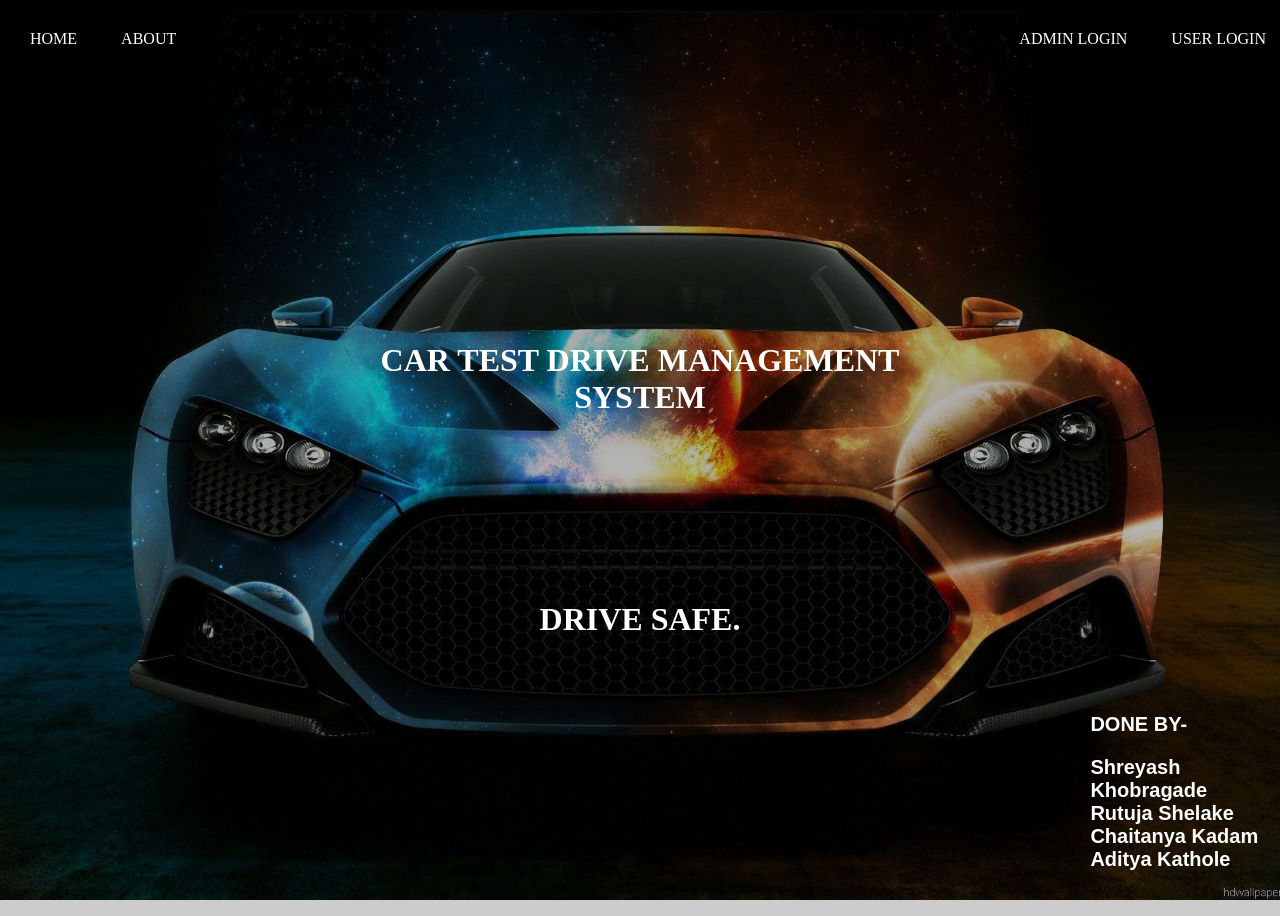
<file: INDEX.html>
<!DOCTYPE>
<html>
<head>

	<title>Home</title>
    <link rel="stylesheet" type="text/css" href="css/menu.css">

<style>
body {
  background-image: linear-gradient(rgba(0,0,0,0.4),rgba(0,0,0,0.2)),url("pictures/img1.jpg");
  background-color: #cccccc;
  height: 100%;
  background-position: center;
  background-repeat: no-repeat;
  background-size: cover;
  position: initial;
  background-attachment: fixed;
}
.header {
  text-align: center;
  position: absolute;
  top: 50%;
  left: 50%;
  transform: translate(-50%, -50%);
  color: white;
}
.text-block {
  font-family: sans-serif;
  position: absolute;
  bottom: 1%;
  margin-left: 83%;
  background-color:none;
  color: white;
  padding-left: 20px;
  padding-right: 20px;
}


</style>
</head>

<body> 
 
  
   <ul class = "menu">
    <li><a href="INDEX.html">Home</a></li>
    <li style ="float:right"><a href="user/login.php">User Login</a> </li>
    <li style ="float:right"><a href="admin/login.php">Admin Login</a></li>
    <li><a href="about/about.html">About</a></li>
   </ul>

<h1 class="header"><br><b>CAR TEST DRIVE MANAGEMENT SYSTEM</b><br><br><br><br><br><br>DRIVE SAFE.</h1>


    <div class="text-block">
      <h1 style="font-size: 20px;"><b>DONE BY-</b></h1>
      <p style="font-size: 20px;"><b>Shreyash Khobragade<br>Rutuja Shelake<br>Chaitanya Kadam<br>Aditya Kathole</b></p>
    </div>


</body>

</html>
</file>
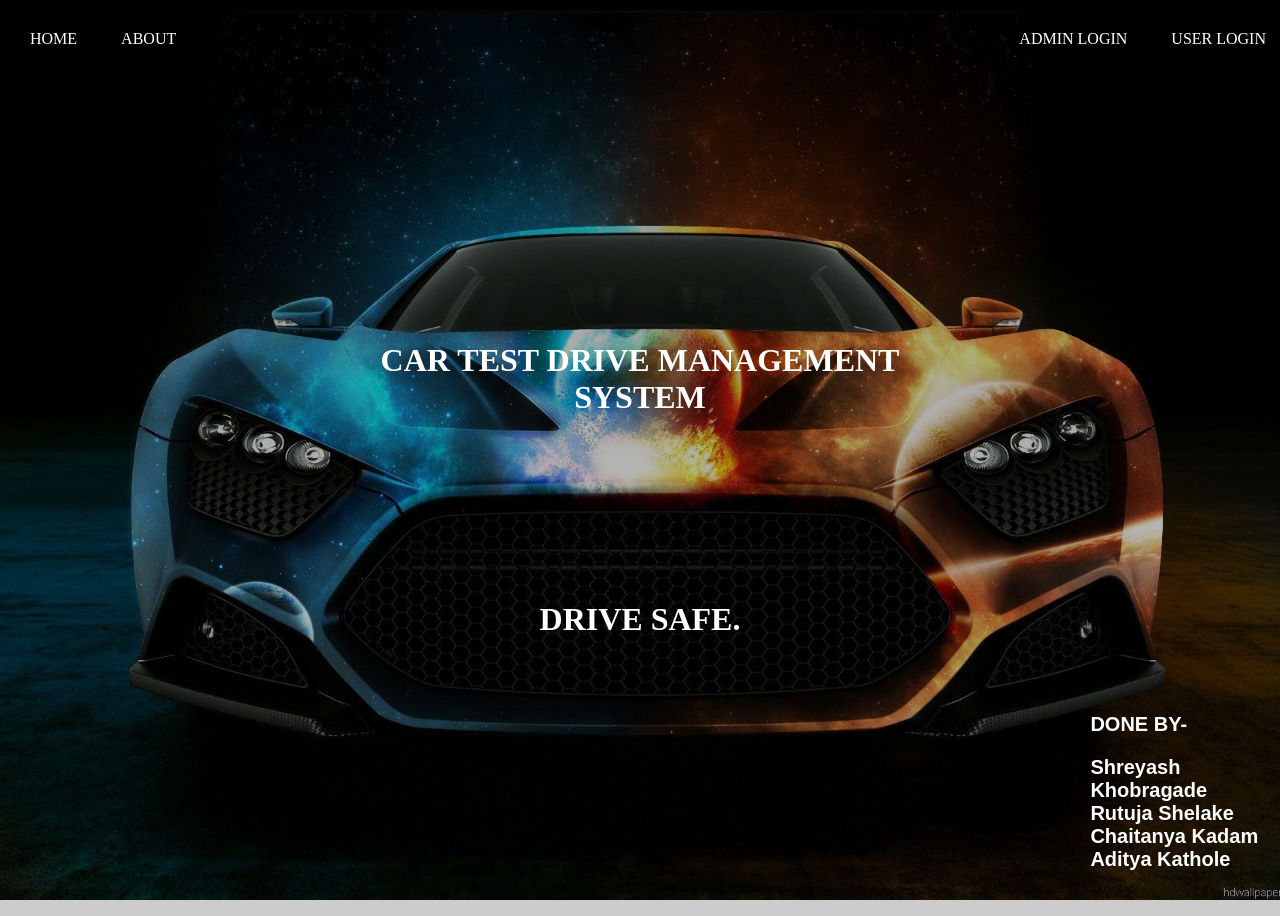
<file: index.html>
<!DOCTYPE>
<html>
<head>

	<title>Home</title>
    <link rel="stylesheet" type="text/css" href="css/menu.css">

<style>
body {
  background-image: linear-gradient(rgba(0,0,0,0.4),rgba(0,0,0,0.2)),url("pictures/img1.jpg");
  background-color: #cccccc;
  height: 100%;
  background-position: center;
  background-repeat: no-repeat;
  background-size: cover;
  position: initial;
  background-attachment: fixed;
}
.header {
  text-align: center;
  position: absolute;
  top: 50%;
  left: 50%;
  transform: translate(-50%, -50%);
  color: white;
}
.text-block {
  font-family: sans-serif;
  position: absolute;
  bottom: 1%;
  margin-left: 83%;
  background-color:none;
  color: white;
  padding-left: 20px;
  padding-right: 20px;
}


</style>
</head>

<body> 
 
  
   <ul class = "menu">
    <li><a href="index.html">Home</a></li>
    <li style ="float:right"><a href="user/index.html">User Login</a> </li>
    <li style ="float:right"><a href="admin/index.html">Admin Login</a></li>
    <li><a href="about/about.html">About</a></li>
   </ul>

<h1 class="header"><br><b>CAR TEST DRIVE MANAGEMENT SYSTEM</b><br><br><br><br><br><br>DRIVE SAFE.</h1>


    <div class="text-block">
      <h1 style="font-size: 20px;"><b>DONE BY-</b></h1>
      <p style="font-size: 20px;"><b>Shreyash Khobragade<br>Rutuja Shelake<br>Chaitanya Kadam<br>Aditya Kathole</b></p>
    </div>


</body>

</html>
</file>
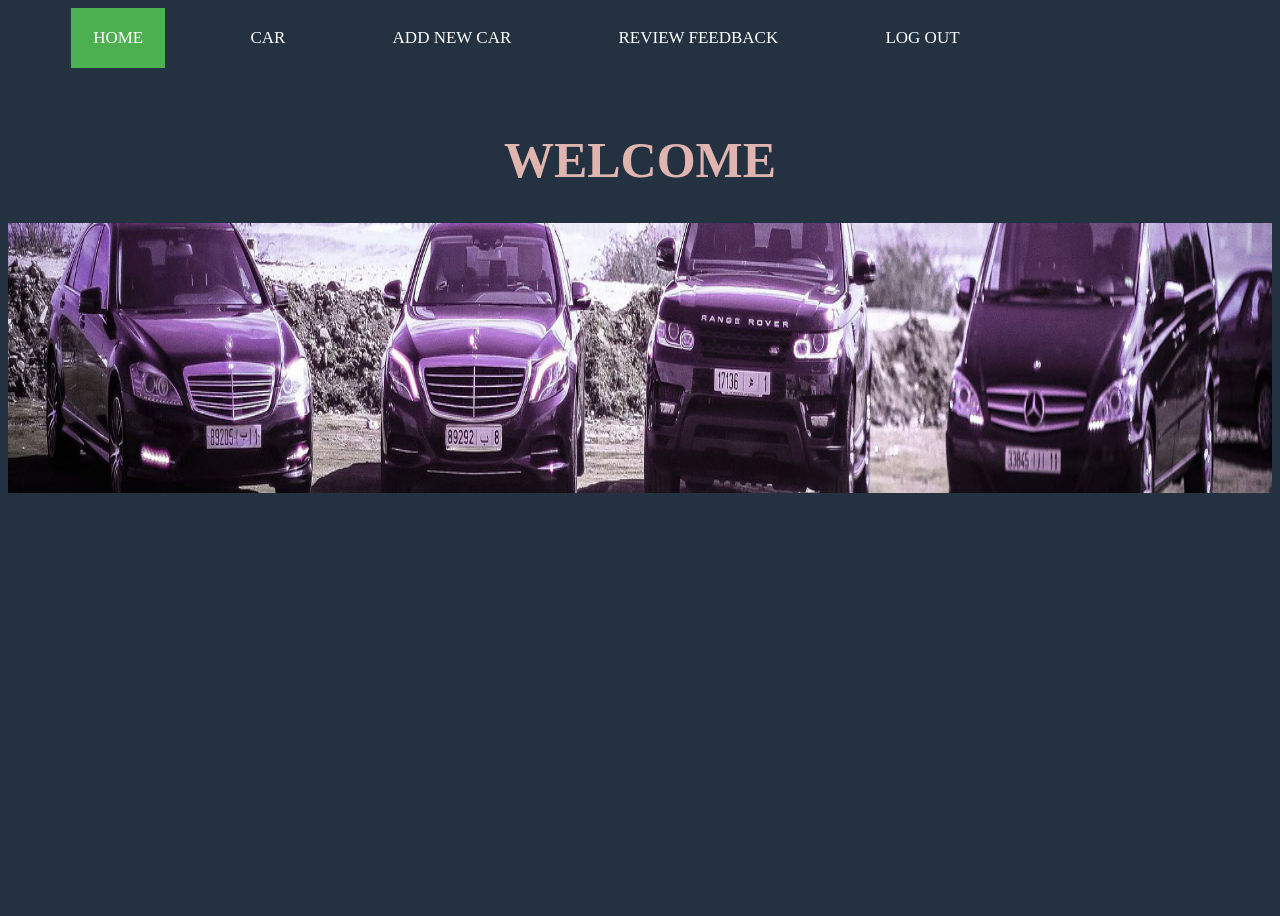
<file: admin/index.html>
<!DOCTYPE>
<html>
<head>

	<title>Home</title>
    <link rel="stylesheet" type="text/css" href="css/topnav.css">


<style>
body {
  background-color: #233140;
  height: 100%;
  background-position: center;
  background-repeat: no-repeat;
  background-size: cover;
  position: initial;
}
img {

  vertical-align: middle;
}


</style>
</head>

<body> 
 <div class="topnav">
  <a class = "active" href="index.html">Home</a>
  <a href="car_data/car_data.php">Car</a>
  <a href="add/add.php">Add New Car</a></li>
  <a href="review/review.php">Review Feedback</a></li>
  <a href="../INDEX.html">Log Out</a> </li>
</div>
<h1 style="font-size: 50px;text-align: center;color: #e0b5af;margin-top: 5%;">WELCOME</h1>
<img src="../pictures/img19.jpg" style="width:100%;height: 30%">


</body>

</html>
</file>
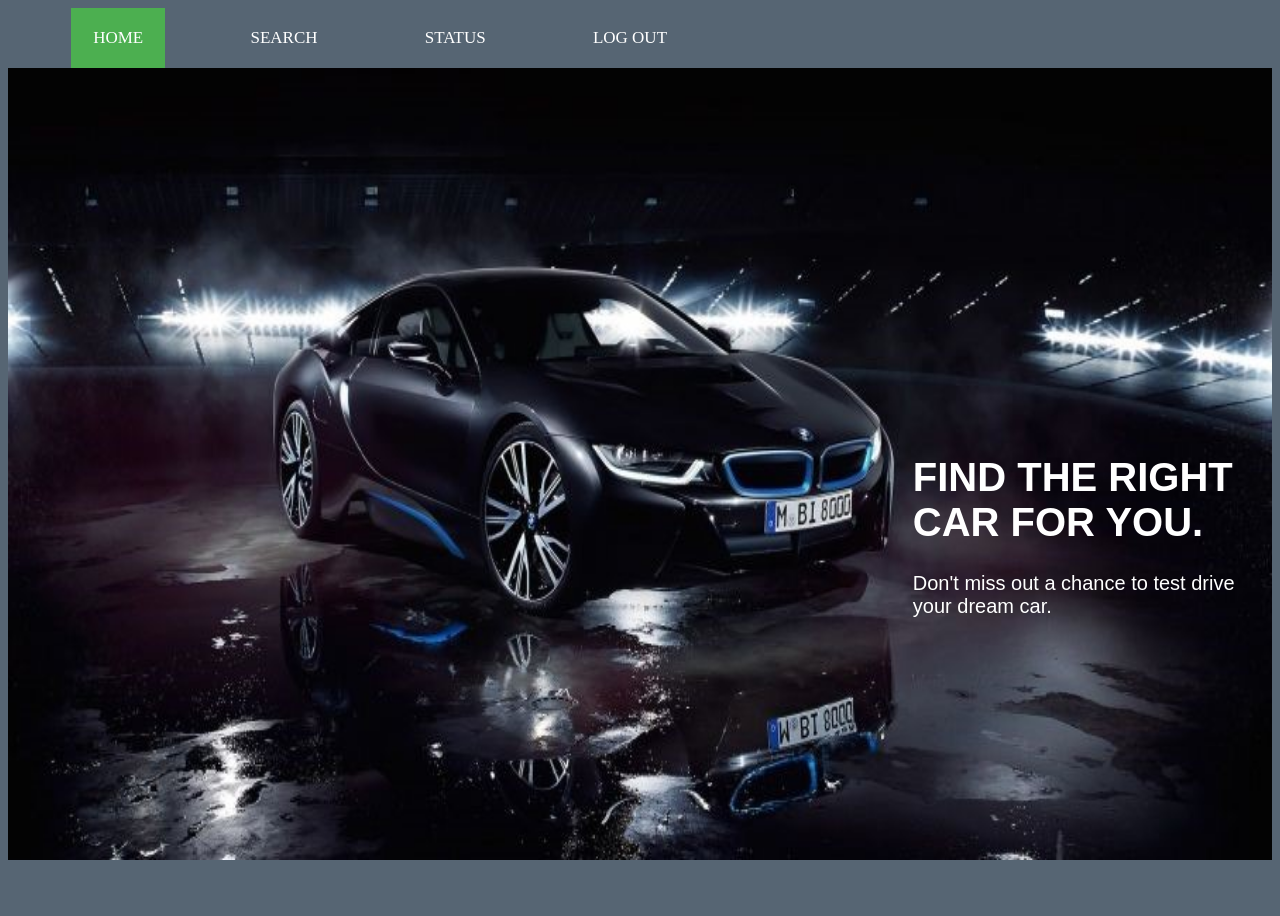
<file: user/index.html>
<!DOCTYPE>
<html>
<head>

	<title>Home</title>
    <link rel="stylesheet" type="text/css" href="css/topnav.css">
    
    

<style>
body {
  background-color: #566573;
  height: 100%;
  background-position: center;
  background-repeat: no-repeat;
  background-size: cover;
  position: initial;
}
.container {
  position: relative;
}
.text-block {
  font-family: sans-serif;
  position: absolute;
  bottom: 28%;
  margin-left: 70%;
  background-color:none;
  color: white;
  padding-left: 20px;
  padding-right: 20px;
}



</style>
</head>

<body> 
 <div class="topnav">
  <a class = "active" href="index.html">Home</a>
  <a href="search/search.php">Search</a>
  <a href="checkstatus/check_status.php">Status</a></li>
  <a href="../INDEX.html">Log Out</a> </li>
</div>

<div class="container">
  <img src="../pictures/img27.jpg" style="width:100%;height: 88%"> 
    <div class="text-block">
      <h1 style="font-size: 40px;">FIND THE RIGHT CAR FOR YOU.</h1>
      <p style="font-size: 20px;">Don't miss out a chance to test drive your dream car. </p>
    </div>
</div>

    
</body>

</html>
</file>
<file: css/menu.css>
.menu {
  list-style-type: none;
  margin: 0;
  padding: 0;
  overflow: hidden;
  position: fixed;
  top: 10;
  width: 100%;
}

.menu > li {
  float: left;
}

.menu a {
  display: block;
  color: white;
  text-align: center;
  padding: 20px 22px;
  text-transform: uppercase;
  text-decoration: none;
}

.menu li:hover:not(.active) {
  background-color: #111;
}

.header {
  text-align: center;
  position: absolute;
  top: 30%;
  left: 50%;
  transform: translate(-50%, -50%);
  color: white;
}
</file>
<file: admin/css/topnav.css>
.topnav {
  overflow: hidden;
  background-color: none;

}

.topnav a {
  float: left;
  display: block;
  color: white;
  margin-left: 5%;
  text-align: center;
  padding: 20px 22px;
  text-transform: uppercase;
  text-decoration: none;
  font-size: 17px;
}

.topnav a:hover:not(.active){
  background-color: #111;
}

.topnav a.active {
  background-color: #4CAF50;
  color: white;
}
.table {margin-left: 10%; margin-right: 10%;margin-top: 5%; border: 2px solid;}
.table th{ background:#c9bfbe; color:#000; text-align: center; font-size: 20px; padding:10px 10px; border-bottom:solid 2px #b2b2b2;font-size: 20px;color:#000;}
.table td{ background:#aab7b8; border-bottom:solid 1px #e0e0e0; text-align: center; padding:10px 10px; }
.table tr.odd td{ background:#e5e7e9;font-size: 15px;color:#000  }
.table tr:hover td{ background:#fff9e1; }
</file>
<file: user/css/topnav.css>
.topnav {
  overflow: hidden;
  background-color: none;
}

.topnav a {
  float: left;
  display: block;
  color: white;
  margin-left: 5%;
  text-align: center;
  padding: 20px 22px;
  text-transform: uppercase;
  text-decoration: none;
  font-size: 17px;
}

.topnav a:hover:not(.active){
  background-color: #111;
}

.topnav a.active {
  background-color: #4CAF50;
  color: white;
}
</file>
